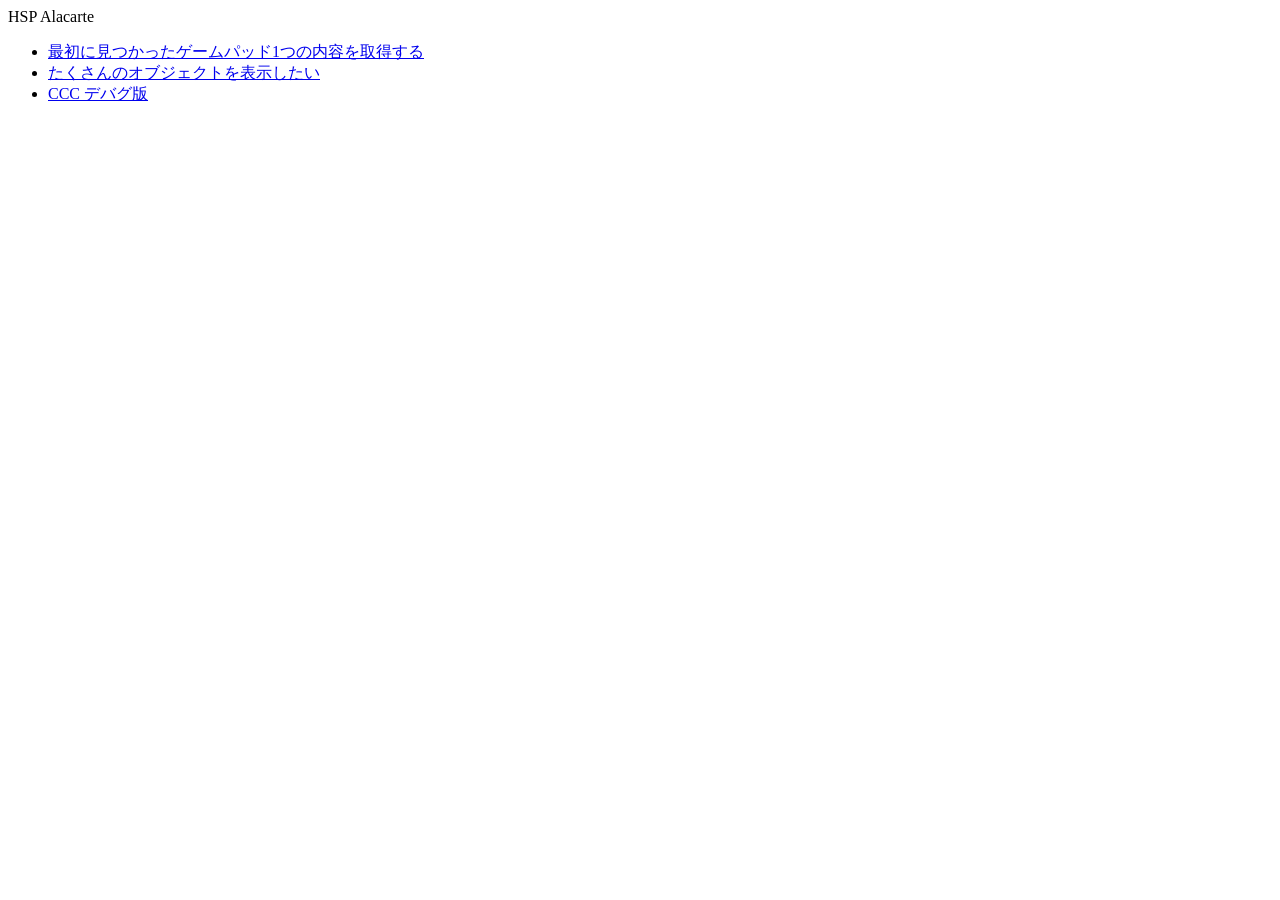
<file: docs/index.html>
<!DOCTYPE html>
<html lang="ja">
  <head>
    <meta charset="UTF-8" />
    <title>HSP Alacarte</title>

  </head>
  <body>
    <div>HSP Alacarte</div>
    <ul>
      <li><a href="./padgl/onepad.html">最初に見つかったゲームパッド1つの内容を取得する</a></li>
      <li><a href="./manygl/manygl_.html">たくさんのオブジェクトを表示したい</a></li>
      <li><a href="./ccc/ccc30_.html">CCC デバグ版</a></li>

    </ul>
  </body>
</html>
</file>
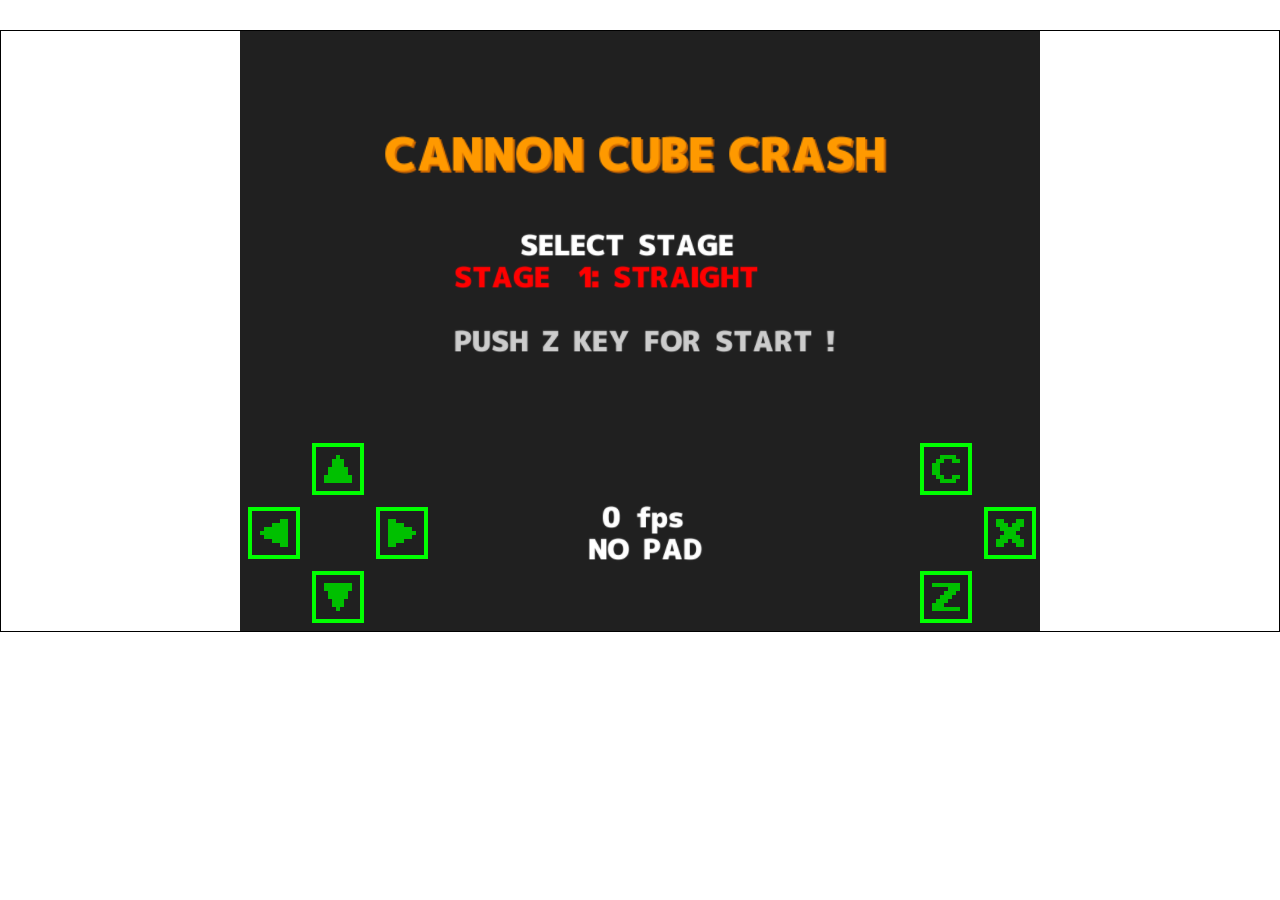
<file: docs/ccc/index.html>
<!doctype html>
<html lang="ja">
  <head>
    <meta charset="utf-8">
    <meta http-equiv="Content-Type" content="text/html">
    <title>ccc30_ - HSP3Dish</title>
    <style>
      body {
        font-family: arial;
        margin: 0;
        padding: 0;
      }

      .emscripten { padding-right: 0; margin-left: auto; margin-right: auto; display: block; }
      div.emscripten { text-align: center; }      
      div.emscripten_border { border: 1px solid black; }
      /* the canvas *must not* have any border or padding, or mouse coords will be wrong */
      canvas.emscripten { border: 0px none; }

      #emscripten_logo {
        display: inline-block;
        margin: 0;
      }

      .spinner {
        height: 30px;
        width: 30px;
        margin: 0;
        margin-top: 20px;
        margin-left: 20px;
        display: inline-block;
        vertical-align: top;

        -webkit-animation: rotation .8s linear infinite;
        -moz-animation: rotation .8s linear infinite;
        -o-animation: rotation .8s linear infinite;
        animation: rotation 0.8s linear infinite;

        border-left: 5px solid rgb(0, 0, 0);
        border-right: 5px solid rgb(0, 0, 0);
        border-bottom: 5px solid rgb(0, 0, 0);
        border-top: 5px solid rgb(0, 0, 0);
        
        border-radius: 100%;
        background-color: rgb(189, 215, 46);
      }

      @-webkit-keyframes rotation {
        from {-webkit-transform: rotate(0deg);}
        to {-webkit-transform: rotate(360deg);}
      }
      @-moz-keyframes rotation {
        from {-moz-transform: rotate(0deg);}
        to {-moz-transform: rotate(360deg);}
      }
      @-o-keyframes rotation {
        from {-o-transform: rotate(0deg);}
        to {-o-transform: rotate(360deg);}
      }
      @keyframes rotation {
        from {transform: rotate(0deg);}
        to {transform: rotate(360deg);}
      }

      #status {
        display: inline-block;
        vertical-align: top;
        margin-top: 30px;
        margin-left: 20px;
        font-weight: bold;
        color: rgb(120, 120, 120);
      }

      #progress {
        height: 20px;
        width: 30px;
      }

      #controls {
        display: inline-block;
        float: right;
        vertical-align: top;
        margin-top: 30px;
        margin-right: 20px;
      }

      #output {
        width: 100%;
        height: 64px;
        margin: 0 auto;
        margin-top: 10px;
        display: block;
        background-color: black;
        color: rgb(120, 120, 120);
        font-family: 'Lucida Console', Monaco, monospace;
        outline: none;
      }
    </style>
  </head>
  <body>
    <div class="spinner" id='spinner'></div>
    <div class="emscripten" id="status">Downloading...</div>

    <div class="emscripten">
      <progress value="0" max="100" id="progress" hidden></progress>
    </div>

    
    <div class="emscripten_border">
      <canvas class="emscripten" id="canvas" oncontextmenu="event.preventDefault()"></canvas>
    </div>
<!--
    <textarea id="output" rows="8"></textarea>
-->

    <script type='text/javascript'>
      var statusElement = document.getElementById('status');
      var progressElement = document.getElementById('progress');
      var spinnerElement = document.getElementById('spinner');
      var sensor_button = 0;

      var Module = {
        INITIAL_MEMORY: 209715200,
        preRun: [],
        postRun: [],
        print: (function() {
          var element = document.getElementById('output');
          if (element) element.value = ''; // clear browser cache
          return function(text) {
            text = Array.prototype.slice.call(arguments).join(' ');
            // These replacements are necessary if you render to raw HTML
            //text = text.replace(/&/g, "&amp;");
            //text = text.replace(/</g, "&lt;");
            //text = text.replace(/>/g, "&gt;");
            //text = text.replace('\n', '<br>', 'g');
            console.log(text);
            if (element) {
              element.value += text + "\n";
              element.scrollTop = element.scrollHeight; // focus on bottom
            }
          };
        })(),
        printErr: function(text) {
          text = Array.prototype.slice.call(arguments).join(' ');
          if (0) { // XXX disabled for safety typeof dump == 'function') {
            dump(text + '\n'); // fast, straight to the real console
          } else {
            console.error(text);
          }
        },
        canvas: document.getElementById('canvas'),
        setStatus: function(text) {
          if (!Module.setStatus.last) Module.setStatus.last = { time: Date.now(), text: '' };
          if (text === Module.setStatus.text) return;
          var m = text.match(/([^(]+)\((\d+(\.\d+)?)\/(\d+)\)/);
          var now = Date.now();
          if (m && now - Date.now() < 30) return; // if this is a progress update, skip it if too soon
          if (m) {
            text = m[1];
            progressElement.value = parseInt(m[2])*100;
            progressElement.max = parseInt(m[4])*100;
            progressElement.hidden = false;
            spinnerElement.hidden = false;
          } else {
            progressElement.value = null;
            progressElement.max = null;
            progressElement.hidden = true;
            if (!text) spinnerElement.style.display = 'none';
          }
          statusElement.innerHTML = text;
        },
        totalDependencies: 0,
        monitorRunDependencies: function(left) {
          this.totalDependencies = Math.max(this.totalDependencies, left);
          Module.setStatus(left ? 'Preparing... (' + (this.totalDependencies-left) + '/' + this.totalDependencies + ')' : 'All downloads complete.');
        },
        arguments: ["ccc30_.ax"]
      };
      Module.setStatus('Downloading...');

/* block.js */

var Module;
if (typeof Module === 'undefined') Module = eval('(function() { try { return Module || {} } catch(e) { return {} } })()');
if (!Module.expectedDataFileDownloads) {
  Module.expectedDataFileDownloads = 0;
  Module.finishedDataFileDownloads = 0;
}
Module.expectedDataFileDownloads++;
(function() {

    var PACKAGE_PATH;
    if (typeof window === 'object') {
      PACKAGE_PATH = window['encodeURIComponent'](window.location.pathname.toString().substring(0, window.location.pathname.toString().lastIndexOf('/')) + '/');
    } else {
      // worker
      PACKAGE_PATH = encodeURIComponent(location.pathname.toString().substring(0, location.pathname.toString().lastIndexOf('/')) + '/');
    }
    var PACKAGE_NAME = 'ccc30_.data';
    var REMOTE_PACKAGE_NAME = (Module['filePackagePrefixURL'] || '') + 'ccc30_.data';
    var REMOTE_PACKAGE_SIZE = 225513;
    var PACKAGE_UUID = '51f84d03-0c74-4552-ac13-924e79e76977';
  
    function fetchRemotePackage(packageName, packageSize, callback, errback) {
      var xhr = new XMLHttpRequest();
      // NOTE: gzip file
      let _filetype = 'compress';
      _filetype = '';
      let _pathname = packageName;
      if (_filetype === 'compress') {
        _pathname += '.data';
      }
      xhr.open('GET', _pathname, true);
      xhr.responseType = 'arraybuffer';
      xhr.onprogress = function(event) {
        var url = packageName;
        var size = packageSize;
        if (event.total) size = event.total;
        if (event.loaded) {
          if (!xhr.addedTotal) {
            xhr.addedTotal = true;
            if (!Module.dataFileDownloads) Module.dataFileDownloads = {};
            Module.dataFileDownloads[url] = {
              loaded: event.loaded,
              total: size
            };
          } else {
            Module.dataFileDownloads[url].loaded = event.loaded;
          }
          var total = 0;
          var loaded = 0;
          var num = 0;
          for (var download in Module.dataFileDownloads) {
          var data = Module.dataFileDownloads[download];
            total += data.total;
            loaded += data.loaded;
            num++;
          }
          total = Math.ceil(total * Module.expectedDataFileDownloads/num);
          if (Module['setStatus']) Module['setStatus']('Downloading data... (' + loaded + '/' + total + ')');
        } else if (!Module.dataFileDownloads) {
          if (Module['setStatus']) Module['setStatus']('Downloading data...');
        }
      };
      xhr.onload = async function(event) {
        var packageData = xhr.response;
        if (_filetype === 'compress') {
          const ds = new DecompressionStream('gzip');
          const ab = packageData;
          const stream = new Blob([ab]).stream().pipeThrough(ds);
          const conv = await new Response(stream).arrayBuffer();
          console.log('uncompressed', conv.byteLength, xhr.responseURL);
          packageData = conv;
        }

        callback(packageData);
      };
      xhr.onerror = function(ev) {
        console.log('xhr error fire', ev);
      };
      xhr.send(null);
    };

    function handleError(error) {
      console.error('package error:', error);
    };
  
      var fetched = null, fetchedCallback = null;
      fetchRemotePackage(REMOTE_PACKAGE_NAME, REMOTE_PACKAGE_SIZE, function(data) {
        if (fetchedCallback) {
          fetchedCallback(data);
          fetchedCallback = null;
        } else {
          fetched = data;
        }
      }, handleError);
    
  function runWithFS() {

function assert(check, msg) {
  if (!check) throw msg + new Error().stack;
}

Module['FS_createPath']('/', 'res', true, true);
Module['FS_createPath']('/res', 'shaders', true, true);


    function DataRequest(start, end, crunched, audio) {
      this.start = start;
      this.end = end;
      this.crunched = crunched;
      this.audio = audio;
    }
    DataRequest.prototype = {
      requests: {},
      open: function(mode, name) {
        this.name = name;
        this.requests[name] = this;
        Module['addRunDependency']('fp ' + this.name);
      },
      send: function() {},
      onload: function() {
        var byteArray = this.byteArray.subarray(this.start, this.end);

          this.finish(byteArray);

      },
      finish: function(byteArray) {
        var that = this;
        Module['FS_createPreloadedFile'](this.name, null, byteArray, true, true, function() {
          Module['removeRunDependency']('fp ' + that.name);
        }, function() {
          if (that.audio) {
            Module['removeRunDependency']('fp ' + that.name); // workaround for chromium bug 124926 (still no audio with this, but at least we don't hang)
          } else {
            Module.printErr('Preloading file ' + that.name + ' failed');
          }
        }, false, true); // canOwn this data in the filesystem, it is a slide into the heap that will never change
        this.requests[this.name] = null;
      },
    };

      new DataRequest(0, 18819, 0, 0).open('GET', 'ccc30_.ax');
      new DataRequest(18819, 19338, 0, 0).open('GET', 'res/axis.gpb');
      new DataRequest(19338, 20125, 0, 0).open('GET', 'res/axis.material');
      new DataRequest(20125, 153540, 0, 0).open('GET', 'res/font.gpb');
      new DataRequest(153540, 156684, 0, 0).open('GET', 'res/grid.gpb');
      new DataRequest(156684, 157235, 0, 0).open('GET', 'res/grid.material');
      new DataRequest(157235, 157344, 0, 0).open('GET', 'res/s001.txt');
      new DataRequest(157344, 157492, 0, 0).open('GET', 'res/s002.txt');
      new DataRequest(157492, 157650, 0, 0).open('GET', 'res/s003.txt');
      new DataRequest(157650, 157759, 0, 0).open('GET', 'res/s004.txt');
      new DataRequest(157759, 157949, 0, 0).open('GET', 'res/s005.txt');
      new DataRequest(157949, 158053, 0, 0).open('GET', 'res/s006.txt');
      new DataRequest(158053, 158174, 0, 0).open('GET', 'res/s007.txt');
      new DataRequest(158174, 158650, 0, 0).open('GET', 'res/s008.txt');
      new DataRequest(158650, 158766, 0, 0).open('GET', 'res/s009.txt');
      new DataRequest(158766, 158971, 0, 0).open('GET', 'res/s010.txt');
      new DataRequest(158971, 159155, 0, 0).open('GET', 'res/s011.txt');
      new DataRequest(159155, 161109, 0, 0).open('GET', 'res/s012.txt');
      new DataRequest(161109, 161225, 0, 0).open('GET', 'res/s013.txt');
      new DataRequest(161225, 161438, 0, 0).open('GET', 'res/s014.txt');
      new DataRequest(161438, 161922, 0, 0).open('GET', 'res/s015.txt');
      new DataRequest(161922, 162050, 0, 0).open('GET', 'res/s016.txt');
      new DataRequest(162050, 162901, 0, 0).open('GET', 'res/s017.txt');
      new DataRequest(162901, 163134, 0, 0).open('GET', 'res/s018.txt');
      new DataRequest(163134, 163340, 0, 0).open('GET', 'res/s019.txt');
      new DataRequest(163340, 163751, 0, 0).open('GET', 'res/s020.txt');
      new DataRequest(163751, 163920, 0, 0).open('GET', 'res/s021.txt');
      new DataRequest(163920, 164143, 0, 0).open('GET', 'res/s022.txt');
      new DataRequest(164143, 164342, 0, 0).open('GET', 'res/s023.txt');
      new DataRequest(164342, 164626, 0, 0).open('GET', 'res/s024.txt');
      new DataRequest(164626, 164887, 0, 0).open('GET', 'res/s025.txt');
      new DataRequest(164887, 165121, 0, 0).open('GET', 'res/s026.txt');
      new DataRequest(165121, 165320, 0, 0).open('GET', 'res/s027.txt');
      new DataRequest(165320, 165501, 0, 0).open('GET', 'res/s028.txt');
      new DataRequest(165501, 166810, 0, 0).open('GET', 'res/s029.txt');
      new DataRequest(166810, 167192, 0, 0).open('GET', 'res/s030.txt');
      new DataRequest(167192, 167933, 0, 0).open('GET', 'res/s031.txt');
      new DataRequest(167933, 168395, 0, 0).open('GET', 'res/s032.txt');
      new DataRequest(168395, 169001, 0, 0).open('GET', 'res/s033.txt');
      new DataRequest(169001, 169365, 0, 0).open('GET', 'res/s034.txt');
      new DataRequest(169365, 169903, 0, 0).open('GET', 'res/s035.txt');
      new DataRequest(169903, 170799, 0, 0).open('GET', 'res/s036.txt');
      new DataRequest(170799, 171304, 0, 0).open('GET', 'res/s037.txt');
      new DataRequest(171304, 172064, 0, 0).open('GET', 'res/s038.txt');
      new DataRequest(172064, 172824, 0, 0).open('GET', 'res/s039.txt');
      new DataRequest(172824, 173253, 0, 0).open('GET', 'res/s040.txt');
      new DataRequest(173253, 173424, 0, 0).open('GET', 'res/s041.txt');
      new DataRequest(173424, 173869, 0, 0).open('GET', 'res/s042.txt');
      new DataRequest(173869, 174348, 0, 0).open('GET', 'res/s043.txt');
      new DataRequest(174348, 174658, 0, 0).open('GET', 'res/s044.txt');
      new DataRequest(174658, 176611, 0, 0).open('GET', 'res/s045.txt');
      new DataRequest(176611, 179448, 0, 0).open('GET', 'res/s046.txt');
      new DataRequest(179448, 180930, 0, 0).open('GET', 'res/s047.txt');
      new DataRequest(180930, 181145, 0, 0).open('GET', 'res/s048.txt');
      new DataRequest(181145, 181313, 0, 0).open('GET', 'res/s049.txt');
      new DataRequest(181313, 181860, 0, 0).open('GET', 'res/s050.txt');
      new DataRequest(181860, 184501, 0, 0).open('GET', 'res/vpad.png');
      new DataRequest(184501, 185604, 0, 0).open('GET', 'res/wirebox.gpb');
      new DataRequest(185604, 186160, 0, 0).open('GET', 'res/wirebox.material');
      new DataRequest(186160, 189176, 0, 0).open('GET', 'res/shaders/colored.frag');
      new DataRequest(189176, 192336, 0, 0).open('GET', 'res/shaders/colored.vert');
      new DataRequest(192336, 193201, 0, 0).open('GET', 'res/shaders/font.frag');
      new DataRequest(193201, 193710, 0, 0).open('GET', 'res/shaders/font.vert');
      new DataRequest(193710, 197001, 0, 0).open('GET', 'res/shaders/lighting.frag');
      new DataRequest(197001, 199297, 0, 0).open('GET', 'res/shaders/lighting.vert');
      new DataRequest(199297, 200507, 0, 0).open('GET', 'res/shaders/simpletex.frag');
      new DataRequest(200507, 201540, 0, 0).open('GET', 'res/shaders/simpletex.vert');
      new DataRequest(201540, 201782, 0, 0).open('GET', 'res/shaders/skinning-none.vert');
      new DataRequest(201782, 204153, 0, 0).open('GET', 'res/shaders/skinning.vert');
      new DataRequest(204153, 205415, 0, 0).open('GET', 'res/shaders/skybox.frag');
      new DataRequest(205415, 206641, 0, 0).open('GET', 'res/shaders/skybox.vert');
      new DataRequest(206641, 207086, 0, 0).open('GET', 'res/shaders/sprite.frag');
      new DataRequest(207086, 207594, 0, 0).open('GET', 'res/shaders/sprite.vert');
      new DataRequest(207594, 207832, 0, 0).open('GET', 'res/shaders/spritecol.frag');
      new DataRequest(207832, 208079, 0, 0).open('GET', 'res/shaders/spritecol.vert');
      new DataRequest(208079, 211937, 0, 0).open('GET', 'res/shaders/terrain.frag');
      new DataRequest(211937, 214533, 0, 0).open('GET', 'res/shaders/terrain.vert');
      new DataRequest(214533, 217947, 0, 0).open('GET', 'res/shaders/textured.frag');
      new DataRequest(217947, 222113, 0, 0).open('GET', 'res/shaders/textured.vert');
      new DataRequest(222113, 225513, 0, 0).open('GET', 'res/shaders/textured_gray.frag');


    function processPackageData(arrayBuffer) {
      Module.finishedDataFileDownloads++;
      assert(arrayBuffer, 'Loading data file failed.');
      var byteArray = new Uint8Array(arrayBuffer);
      var curr;
      
      // copy the entire loaded file into a spot in the heap. Files will refer to slices in that. They cannot be freed though.
      var ptr = Module['_malloc'](byteArray.length);
      Module['HEAPU8'].set(byteArray, ptr);
      DataRequest.prototype.byteArray = Module['HEAPU8'].subarray(ptr, ptr+byteArray.length);

          DataRequest.prototype.requests["ccc30_.ax"].onload();
          DataRequest.prototype.requests["res/axis.gpb"].onload();
          DataRequest.prototype.requests["res/axis.material"].onload();
          DataRequest.prototype.requests["res/font.gpb"].onload();
          DataRequest.prototype.requests["res/grid.gpb"].onload();
          DataRequest.prototype.requests["res/grid.material"].onload();
          DataRequest.prototype.requests["res/s001.txt"].onload();
          DataRequest.prototype.requests["res/s002.txt"].onload();
          DataRequest.prototype.requests["res/s003.txt"].onload();
          DataRequest.prototype.requests["res/s004.txt"].onload();
          DataRequest.prototype.requests["res/s005.txt"].onload();
          DataRequest.prototype.requests["res/s006.txt"].onload();
          DataRequest.prototype.requests["res/s007.txt"].onload();
          DataRequest.prototype.requests["res/s008.txt"].onload();
          DataRequest.prototype.requests["res/s009.txt"].onload();
          DataRequest.prototype.requests["res/s010.txt"].onload();
          DataRequest.prototype.requests["res/s011.txt"].onload();
          DataRequest.prototype.requests["res/s012.txt"].onload();
          DataRequest.prototype.requests["res/s013.txt"].onload();
          DataRequest.prototype.requests["res/s014.txt"].onload();
          DataRequest.prototype.requests["res/s015.txt"].onload();
          DataRequest.prototype.requests["res/s016.txt"].onload();
          DataRequest.prototype.requests["res/s017.txt"].onload();
          DataRequest.prototype.requests["res/s018.txt"].onload();
          DataRequest.prototype.requests["res/s019.txt"].onload();
          DataRequest.prototype.requests["res/s020.txt"].onload();
          DataRequest.prototype.requests["res/s021.txt"].onload();
          DataRequest.prototype.requests["res/s022.txt"].onload();
          DataRequest.prototype.requests["res/s023.txt"].onload();
          DataRequest.prototype.requests["res/s024.txt"].onload();
          DataRequest.prototype.requests["res/s025.txt"].onload();
          DataRequest.prototype.requests["res/s026.txt"].onload();
          DataRequest.prototype.requests["res/s027.txt"].onload();
          DataRequest.prototype.requests["res/s028.txt"].onload();
          DataRequest.prototype.requests["res/s029.txt"].onload();
          DataRequest.prototype.requests["res/s030.txt"].onload();
          DataRequest.prototype.requests["res/s031.txt"].onload();
          DataRequest.prototype.requests["res/s032.txt"].onload();
          DataRequest.prototype.requests["res/s033.txt"].onload();
          DataRequest.prototype.requests["res/s034.txt"].onload();
          DataRequest.prototype.requests["res/s035.txt"].onload();
          DataRequest.prototype.requests["res/s036.txt"].onload();
          DataRequest.prototype.requests["res/s037.txt"].onload();
          DataRequest.prototype.requests["res/s038.txt"].onload();
          DataRequest.prototype.requests["res/s039.txt"].onload();
          DataRequest.prototype.requests["res/s040.txt"].onload();
          DataRequest.prototype.requests["res/s041.txt"].onload();
          DataRequest.prototype.requests["res/s042.txt"].onload();
          DataRequest.prototype.requests["res/s043.txt"].onload();
          DataRequest.prototype.requests["res/s044.txt"].onload();
          DataRequest.prototype.requests["res/s045.txt"].onload();
          DataRequest.prototype.requests["res/s046.txt"].onload();
          DataRequest.prototype.requests["res/s047.txt"].onload();
          DataRequest.prototype.requests["res/s048.txt"].onload();
          DataRequest.prototype.requests["res/s049.txt"].onload();
          DataRequest.prototype.requests["res/s050.txt"].onload();
          DataRequest.prototype.requests["res/vpad.png"].onload();
          DataRequest.prototype.requests["res/wirebox.gpb"].onload();
          DataRequest.prototype.requests["res/wirebox.material"].onload();
          DataRequest.prototype.requests["res/shaders/colored.frag"].onload();
          DataRequest.prototype.requests["res/shaders/colored.vert"].onload();
          DataRequest.prototype.requests["res/shaders/font.frag"].onload();
          DataRequest.prototype.requests["res/shaders/font.vert"].onload();
          DataRequest.prototype.requests["res/shaders/lighting.frag"].onload();
          DataRequest.prototype.requests["res/shaders/lighting.vert"].onload();
          DataRequest.prototype.requests["res/shaders/simpletex.frag"].onload();
          DataRequest.prototype.requests["res/shaders/simpletex.vert"].onload();
          DataRequest.prototype.requests["res/shaders/skinning-none.vert"].onload();
          DataRequest.prototype.requests["res/shaders/skinning.vert"].onload();
          DataRequest.prototype.requests["res/shaders/skybox.frag"].onload();
          DataRequest.prototype.requests["res/shaders/skybox.vert"].onload();
          DataRequest.prototype.requests["res/shaders/sprite.frag"].onload();
          DataRequest.prototype.requests["res/shaders/sprite.vert"].onload();
          DataRequest.prototype.requests["res/shaders/spritecol.frag"].onload();
          DataRequest.prototype.requests["res/shaders/spritecol.vert"].onload();
          DataRequest.prototype.requests["res/shaders/terrain.frag"].onload();
          DataRequest.prototype.requests["res/shaders/terrain.vert"].onload();
          DataRequest.prototype.requests["res/shaders/textured.frag"].onload();
          DataRequest.prototype.requests["res/shaders/textured.vert"].onload();
          DataRequest.prototype.requests["res/shaders/textured_gray.frag"].onload();

          Module['removeRunDependency']('datafile_ccc30_.data');

    };
    Module['addRunDependency']('datafile_ccc30_.data');
  
    if (!Module.preloadResults) Module.preloadResults = {};
  
      Module.preloadResults[PACKAGE_NAME] = {fromCache: false};
      if (fetched) {
        processPackageData(fetched);
        fetched = null;
      } else {
        fetchedCallback = processPackageData;
      }
    
        ENV.HSP_WX = "800";//スクリプトの動作解像度
        ENV.HSP_WY = "600";
        ENV.HSP_SX = "800";//表示解像度
        ENV.HSP_SY = "600";
        ENV.HSP_AUTOSCALE = "0";//スケーリングモード
        ENV.HSP_FPS = "0";//フレームレート
// NOTE: 
        ENV.HSP_LIMIT_STEP = "30000";//ブラウザに処理を返すまでの実行ステップ数
        ENV.HSP_SENSOR = String( sensor_button );//センサーを使用する

  }
  if (Module['calledRun']) {
    runWithFS();
  } else {
    if (!Module['preRun']) Module['preRun'] = [];
    Module["preRun"].push(runWithFS); // FS is not initialized yet, wait for it
  }

})();


				var fixAudioContext = function (e) {
console.log('sdl', Module["SDL"], Module["SDL2"]);
					var context = Module["SDL2"]?.audioContext;
					if (context) {
						// Create empty buffer
						var buffer = context.createBuffer(1, 1, 22050);
						var source = context.createBufferSource();
						source.buffer = buffer;
						// Connect to output (speakers)
						source.connect(context.destination);
						// Play sound
						if (source.start) {
							source.start(0);
						} else if (source.play) {
							source.play(0);
						} else if (source.noteOn) {
							source.noteOn(0);
						}
						//const soundEffect = new Audio();
						//soundEffect.play();
					      console.log('audio unlock:');
					}

					var target = document;
					//var target = document.getElementById('canvas');

					// Remove events
					target.removeEventListener('touchstart', fixAudioContext);
					target.removeEventListener('touchend', fixAudioContext);
					target.removeEventListener('mousedown', fixAudioContext);
				};
				var addpermission = function (e) {
				    if ( typeof( DeviceMotionEvent ) !== "undefined" && typeof( DeviceMotionEvent.requestPermission ) === "function" ) {
				        // (optional) Do something before API request prompt.
				        DeviceMotionEvent.requestPermission()
			            .then( response => {
			          	  // (optional) Do something after API prompt dismissed.
				            if ( response == "granted" ) {
				                    // do something for 'e' here.
				            }
				        })
			            .catch( console.error )
				    }
				    //target.removeEventListener("click", addpermission);
				}

				//var target = document.getElementById('canvas');
				var target = document;
				// iOS 6-8
				target.addEventListener('touchstart', fixAudioContext);
				// iOS 9
				target.addEventListener('touchend', fixAudioContext);
				target.addEventListener('mousedown', fixAudioContext);

const btn_flg = document.getElementById('btn_flg');
if (btn_flg) {
				if ( sensor_button == 0 ) {
					btn_flg.style.display = 'none';
				} else {
				    const btn_flg = document.getElementById('btn_flg'); //for iOS
					if(window.DeviceMotionEvent){
					 if(DeviceMotionEvent.requestPermission){
					  btn_flg.addEventListener( "click", addpermission );
					 }else{
					  btn_flg.style.display = 'none';
					 }
					}
				}
}
console.log('script end line');
    </script>
    <script async src="hsp3dishw-gp.js"></script>
  </body>
</html>
</file>
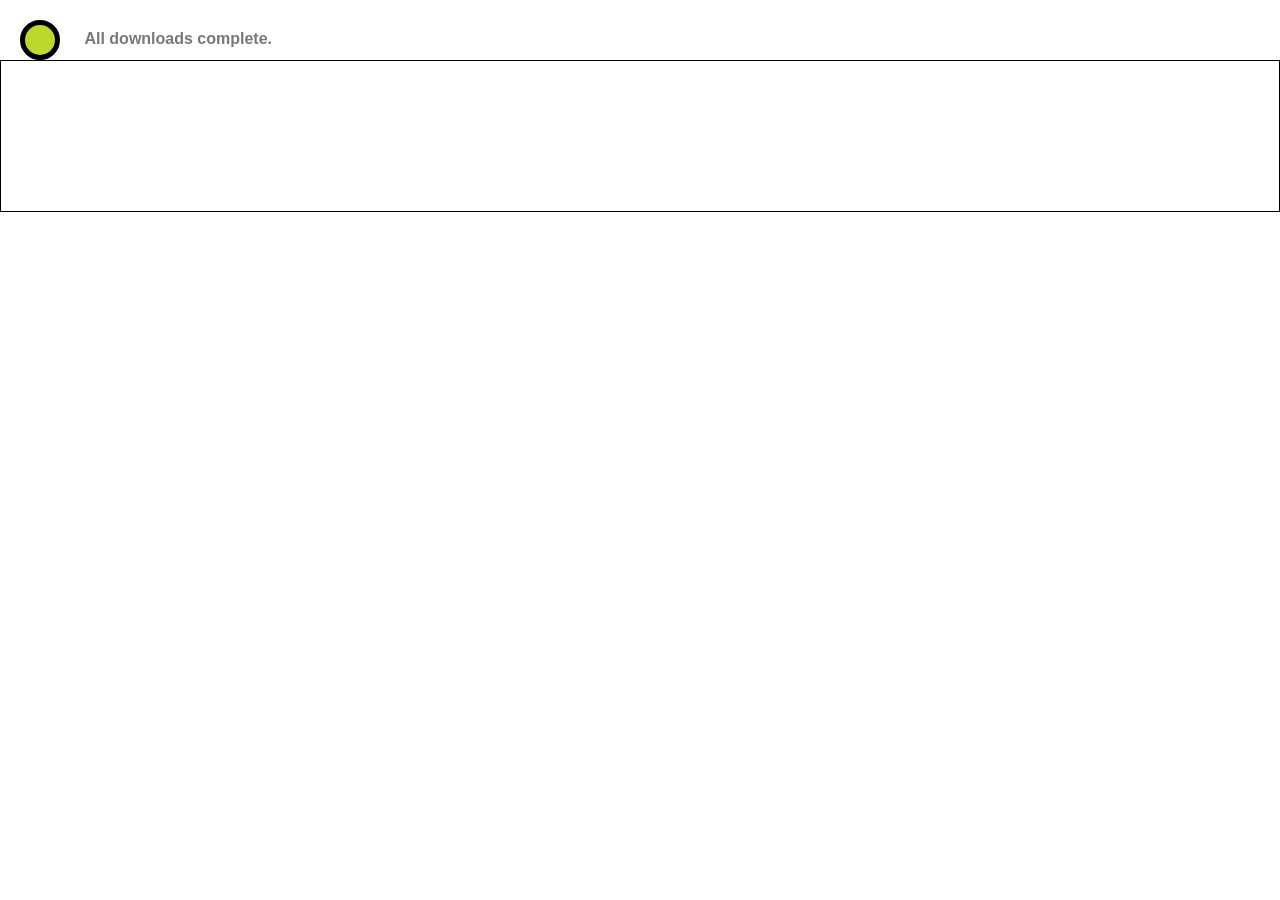
<file: docs/ccc/ccc30_.html>
<!doctype html>
<html lang="ja">
  <head>
    <meta charset="utf-8">
    <meta http-equiv="Content-Type" content="text/html">
    <title>ccc30_ - HSP3Dish</title>
    <style>
      body {
        font-family: arial;
        margin: 0;
        padding: 0;
      }

      .emscripten { padding-right: 0; margin-left: auto; margin-right: auto; display: block; }
      div.emscripten { text-align: center; }      
      div.emscripten_border { border: 1px solid black; }
      /* the canvas *must not* have any border or padding, or mouse coords will be wrong */
      canvas.emscripten { border: 0px none; }

      #emscripten_logo {
        display: inline-block;
        margin: 0;
      }

      .spinner {
        height: 30px;
        width: 30px;
        margin: 0;
        margin-top: 20px;
        margin-left: 20px;
        display: inline-block;
        vertical-align: top;

        -webkit-animation: rotation .8s linear infinite;
        -moz-animation: rotation .8s linear infinite;
        -o-animation: rotation .8s linear infinite;
        animation: rotation 0.8s linear infinite;

        border-left: 5px solid rgb(0, 0, 0);
        border-right: 5px solid rgb(0, 0, 0);
        border-bottom: 5px solid rgb(0, 0, 0);
        border-top: 5px solid rgb(0, 0, 0);
        
        border-radius: 100%;
        background-color: rgb(189, 215, 46);
      }

      @-webkit-keyframes rotation {
        from {-webkit-transform: rotate(0deg);}
        to {-webkit-transform: rotate(360deg);}
      }
      @-moz-keyframes rotation {
        from {-moz-transform: rotate(0deg);}
        to {-moz-transform: rotate(360deg);}
      }
      @-o-keyframes rotation {
        from {-o-transform: rotate(0deg);}
        to {-o-transform: rotate(360deg);}
      }
      @keyframes rotation {
        from {transform: rotate(0deg);}
        to {transform: rotate(360deg);}
      }

      #status {
        display: inline-block;
        vertical-align: top;
        margin-top: 30px;
        margin-left: 20px;
        font-weight: bold;
        color: rgb(120, 120, 120);
      }

      #progress {
        height: 20px;
        width: 30px;
      }

      #controls {
        display: inline-block;
        float: right;
        vertical-align: top;
        margin-top: 30px;
        margin-right: 20px;
      }

      #output {
        width: 100%;
        height: 64px;
        margin: 0 auto;
        margin-top: 10px;
        display: block;
        background-color: black;
        color: rgb(120, 120, 120);
        font-family: 'Lucida Console', Monaco, monospace;
        outline: none;
      }
    </style>
  </head>
  <body>
    <div class="spinner" id='spinner'></div>
    <div class="emscripten" id="status">Downloading...</div>

    <div class="emscripten">
      <progress value="0" max="100" id="progress" hidden></progress>
    </div>

    
    <div class="emscripten_border">
      <canvas class="emscripten" id="canvas" oncontextmenu="event.preventDefault()"></canvas>
    </div>
<!--
    <textarea id="output" rows="8"></textarea>
-->

    <script type='text/javascript'>
      var statusElement = document.getElementById('status');
      var progressElement = document.getElementById('progress');
      var spinnerElement = document.getElementById('spinner');
      var sensor_button = 0;

      var Module = {
        INITIAL_MEMORY: 209715200,
        preRun: [],
        postRun: [],
        print: (function() {
          var element = document.getElementById('output');
          if (element) element.value = ''; // clear browser cache
          return function(text) {
            text = Array.prototype.slice.call(arguments).join(' ');
            // These replacements are necessary if you render to raw HTML
            //text = text.replace(/&/g, "&amp;");
            //text = text.replace(/</g, "&lt;");
            //text = text.replace(/>/g, "&gt;");
            //text = text.replace('\n', '<br>', 'g');
            console.log(text);
            if (element) {
              element.value += text + "\n";
              element.scrollTop = element.scrollHeight; // focus on bottom
            }
          };
        })(),
        printErr: function(text) {
          text = Array.prototype.slice.call(arguments).join(' ');
          if (0) { // XXX disabled for safety typeof dump == 'function') {
            dump(text + '\n'); // fast, straight to the real console
          } else {
            console.error(text);
          }
        },
        canvas: document.getElementById('canvas'),
        setStatus: function(text) {
          if (!Module.setStatus.last) Module.setStatus.last = { time: Date.now(), text: '' };
          if (text === Module.setStatus.text) return;
          var m = text.match(/([^(]+)\((\d+(\.\d+)?)\/(\d+)\)/);
          var now = Date.now();
          if (m && now - Date.now() < 30) return; // if this is a progress update, skip it if too soon
          if (m) {
            text = m[1];
            progressElement.value = parseInt(m[2])*100;
            progressElement.max = parseInt(m[4])*100;
            progressElement.hidden = false;
            spinnerElement.hidden = false;
          } else {
            progressElement.value = null;
            progressElement.max = null;
            progressElement.hidden = true;
            if (!text) spinnerElement.style.display = 'none';
          }
          statusElement.innerHTML = text;
        },
        totalDependencies: 0,
        monitorRunDependencies: function(left) {
          this.totalDependencies = Math.max(this.totalDependencies, left);
          Module.setStatus(left ? 'Preparing... (' + (this.totalDependencies-left) + '/' + this.totalDependencies + ')' : 'All downloads complete.');
        },
        arguments: ["ccc30_.ax"]
      };
      Module.setStatus('Downloading...');

/* block.js */

var Module;
if (typeof Module === 'undefined') Module = eval('(function() { try { return Module || {} } catch(e) { return {} } })()');
if (!Module.expectedDataFileDownloads) {
  Module.expectedDataFileDownloads = 0;
  Module.finishedDataFileDownloads = 0;
}
Module.expectedDataFileDownloads++;
(function() {

    var PACKAGE_PATH;
    if (typeof window === 'object') {
      PACKAGE_PATH = window['encodeURIComponent'](window.location.pathname.toString().substring(0, window.location.pathname.toString().lastIndexOf('/')) + '/');
    } else {
      // worker
      PACKAGE_PATH = encodeURIComponent(location.pathname.toString().substring(0, location.pathname.toString().lastIndexOf('/')) + '/');
    }
    var PACKAGE_NAME = 'ccc30_.data';
    var REMOTE_PACKAGE_NAME = (Module['filePackagePrefixURL'] || '') + 'ccc30_.data';
    var REMOTE_PACKAGE_SIZE = 363131;
    var PACKAGE_UUID = '51f84d03-0c74-4552-ac13-924e79e76977';
  
    function fetchRemotePackage(packageName, packageSize, callback, errback) {
      var xhr = new XMLHttpRequest();
      // NOTE: gzip file
      let _filetype = 'compress';
      _filetype = '';
      let _pathname = packageName;
      if (_filetype === 'compress') {
        _pathname += '.data';
      }
      xhr.open('GET', _pathname, true);
      xhr.responseType = 'arraybuffer';
      xhr.onprogress = function(event) {
        var url = packageName;
        var size = packageSize;
        if (event.total) size = event.total;
        if (event.loaded) {
          if (!xhr.addedTotal) {
            xhr.addedTotal = true;
            if (!Module.dataFileDownloads) Module.dataFileDownloads = {};
            Module.dataFileDownloads[url] = {
              loaded: event.loaded,
              total: size
            };
          } else {
            Module.dataFileDownloads[url].loaded = event.loaded;
          }
          var total = 0;
          var loaded = 0;
          var num = 0;
          for (var download in Module.dataFileDownloads) {
          var data = Module.dataFileDownloads[download];
            total += data.total;
            loaded += data.loaded;
            num++;
          }
          total = Math.ceil(total * Module.expectedDataFileDownloads/num);
          if (Module['setStatus']) Module['setStatus']('Downloading data... (' + loaded + '/' + total + ')');
        } else if (!Module.dataFileDownloads) {
          if (Module['setStatus']) Module['setStatus']('Downloading data...');
        }
      };
      xhr.onload = async function(event) {
        var packageData = xhr.response;
        if (_filetype === 'compress') {
          const ds = new DecompressionStream('gzip');
          const ab = packageData;
          const stream = new Blob([ab]).stream().pipeThrough(ds);
          const conv = await new Response(stream).arrayBuffer();
          console.log('uncompressed', conv.byteLength, xhr.responseURL);
          packageData = conv;
        }

        callback(packageData);
      };
      xhr.onerror = function(ev) {
        console.log('xhr error fire', ev);
      };
      xhr.send(null);
    };

    function handleError(error) {
      console.error('package error:', error);
    };
  
      var fetched = null, fetchedCallback = null;
      fetchRemotePackage(REMOTE_PACKAGE_NAME, REMOTE_PACKAGE_SIZE, function(data) {
        if (fetchedCallback) {
          fetchedCallback(data);
          fetchedCallback = null;
        } else {
          fetched = data;
        }
      }, handleError);
    
  function runWithFS() {

function assert(check, msg) {
  if (!check) throw msg + new Error().stack;
}

Module['FS_createPath']('/', 'res', true, true);
Module['FS_createPath']('/res', 'shaders', true, true);


    function DataRequest(start, end, crunched, audio) {
      this.start = start;
      this.end = end;
      this.crunched = crunched;
      this.audio = audio;
    }
    DataRequest.prototype = {
      requests: {},
      open: function(mode, name) {
        this.name = name;
        this.requests[name] = this;
        Module['addRunDependency']('fp ' + this.name);
      },
      send: function() {},
      onload: function() {
        var byteArray = this.byteArray.subarray(this.start, this.end);

          this.finish(byteArray);

      },
      finish: function(byteArray) {
        var that = this;
        Module['FS_createPreloadedFile'](this.name, null, byteArray, true, true, function() {
          Module['removeRunDependency']('fp ' + that.name);
        }, function() {
          if (that.audio) {
            Module['removeRunDependency']('fp ' + that.name); // workaround for chromium bug 124926 (still no audio with this, but at least we don't hang)
          } else {
            Module.printErr('Preloading file ' + that.name + ' failed');
          }
        }, false, true); // canOwn this data in the filesystem, it is a slide into the heap that will never change
        this.requests[this.name] = null;
      },
    };

      new DataRequest(0, 23340, 0, 0).open('GET', 'ccc30_.ax');
      new DataRequest(23340, 23859, 0, 0).open('GET', 'res/axis.gpb');
      new DataRequest(23859, 24646, 0, 0).open('GET', 'res/axis.material');
      new DataRequest(24646, 158061, 0, 0).open('GET', 'res/font.gpb');
      new DataRequest(158061, 161205, 0, 0).open('GET', 'res/grid.gpb');
      new DataRequest(161205, 161756, 0, 0).open('GET', 'res/grid.material');
      new DataRequest(161756, 209520, 0, 0).open('GET', 'res/read_crash.png');
      new DataRequest(209520, 259484, 0, 0).open('GET', 'res/read_main.png');
      new DataRequest(259484, 295296, 0, 0).open('GET', 'res/read_select.png');
      new DataRequest(295296, 295405, 0, 0).open('GET', 'res/s001.txt');
      new DataRequest(295405, 295553, 0, 0).open('GET', 'res/s002.txt');
      new DataRequest(295553, 295711, 0, 0).open('GET', 'res/s003.txt');
      new DataRequest(295711, 295820, 0, 0).open('GET', 'res/s004.txt');
      new DataRequest(295820, 296010, 0, 0).open('GET', 'res/s005.txt');
      new DataRequest(296010, 296114, 0, 0).open('GET', 'res/s006.txt');
      new DataRequest(296114, 296235, 0, 0).open('GET', 'res/s007.txt');
      new DataRequest(296235, 296711, 0, 0).open('GET', 'res/s008.txt');
      new DataRequest(296711, 296827, 0, 0).open('GET', 'res/s009.txt');
      new DataRequest(296827, 297032, 0, 0).open('GET', 'res/s010.txt');
      new DataRequest(297032, 297216, 0, 0).open('GET', 'res/s011.txt');
      new DataRequest(297216, 299170, 0, 0).open('GET', 'res/s012.txt');
      new DataRequest(299170, 299286, 0, 0).open('GET', 'res/s013.txt');
      new DataRequest(299286, 299499, 0, 0).open('GET', 'res/s014.txt');
      new DataRequest(299499, 299983, 0, 0).open('GET', 'res/s015.txt');
      new DataRequest(299983, 300111, 0, 0).open('GET', 'res/s016.txt');
      new DataRequest(300111, 300962, 0, 0).open('GET', 'res/s017.txt');
      new DataRequest(300962, 301195, 0, 0).open('GET', 'res/s018.txt');
      new DataRequest(301195, 301401, 0, 0).open('GET', 'res/s019.txt');
      new DataRequest(301401, 301812, 0, 0).open('GET', 'res/s020.txt');
      new DataRequest(301812, 301981, 0, 0).open('GET', 'res/s021.txt');
      new DataRequest(301981, 302204, 0, 0).open('GET', 'res/s022.txt');
      new DataRequest(302204, 302403, 0, 0).open('GET', 'res/s023.txt');
      new DataRequest(302403, 302687, 0, 0).open('GET', 'res/s024.txt');
      new DataRequest(302687, 302948, 0, 0).open('GET', 'res/s025.txt');
      new DataRequest(302948, 303182, 0, 0).open('GET', 'res/s026.txt');
      new DataRequest(303182, 303381, 0, 0).open('GET', 'res/s027.txt');
      new DataRequest(303381, 303562, 0, 0).open('GET', 'res/s028.txt');
      new DataRequest(303562, 304871, 0, 0).open('GET', 'res/s029.txt');
      new DataRequest(304871, 305253, 0, 0).open('GET', 'res/s030.txt');
      new DataRequest(305253, 305994, 0, 0).open('GET', 'res/s031.txt');
      new DataRequest(305994, 306456, 0, 0).open('GET', 'res/s032.txt');
      new DataRequest(306456, 307062, 0, 0).open('GET', 'res/s033.txt');
      new DataRequest(307062, 307429, 0, 0).open('GET', 'res/s034.txt');
      new DataRequest(307429, 307989, 0, 0).open('GET', 'res/s035.txt');
      new DataRequest(307989, 308462, 0, 0).open('GET', 'res/s036.txt');
      new DataRequest(308462, 309103, 0, 0).open('GET', 'res/s037.txt');
      new DataRequest(309103, 309863, 0, 0).open('GET', 'res/s038.txt');
      new DataRequest(309863, 310296, 0, 0).open('GET', 'res/s039.txt');
      new DataRequest(310296, 310725, 0, 0).open('GET', 'res/s040.txt');
      new DataRequest(310725, 310896, 0, 0).open('GET', 'res/s041.txt');
      new DataRequest(310896, 311341, 0, 0).open('GET', 'res/s042.txt');
      new DataRequest(311341, 311820, 0, 0).open('GET', 'res/s043.txt');
      new DataRequest(311820, 312130, 0, 0).open('GET', 'res/s044.txt');
      new DataRequest(312130, 314083, 0, 0).open('GET', 'res/s045.txt');
      new DataRequest(314083, 316920, 0, 0).open('GET', 'res/s046.txt');
      new DataRequest(316920, 318339, 0, 0).open('GET', 'res/s047.txt');
      new DataRequest(318339, 318554, 0, 0).open('GET', 'res/s048.txt');
      new DataRequest(318554, 318722, 0, 0).open('GET', 'res/s049.txt');
      new DataRequest(318722, 319269, 0, 0).open('GET', 'res/s050.txt');
      new DataRequest(319269, 319478, 0, 0).open('GET', 'res/save.txt');
      new DataRequest(319478, 322119, 0, 0).open('GET', 'res/vpad.png');
      new DataRequest(322119, 323222, 0, 0).open('GET', 'res/wirebox.gpb');
      new DataRequest(323222, 323778, 0, 0).open('GET', 'res/wirebox.material');
      new DataRequest(323778, 326794, 0, 0).open('GET', 'res/shaders/colored.frag');
      new DataRequest(326794, 329954, 0, 0).open('GET', 'res/shaders/colored.vert');
      new DataRequest(329954, 330819, 0, 0).open('GET', 'res/shaders/font.frag');
      new DataRequest(330819, 331328, 0, 0).open('GET', 'res/shaders/font.vert');
      new DataRequest(331328, 334619, 0, 0).open('GET', 'res/shaders/lighting.frag');
      new DataRequest(334619, 336915, 0, 0).open('GET', 'res/shaders/lighting.vert');
      new DataRequest(336915, 338125, 0, 0).open('GET', 'res/shaders/simpletex.frag');
      new DataRequest(338125, 339158, 0, 0).open('GET', 'res/shaders/simpletex.vert');
      new DataRequest(339158, 339400, 0, 0).open('GET', 'res/shaders/skinning-none.vert');
      new DataRequest(339400, 341771, 0, 0).open('GET', 'res/shaders/skinning.vert');
      new DataRequest(341771, 343033, 0, 0).open('GET', 'res/shaders/skybox.frag');
      new DataRequest(343033, 344259, 0, 0).open('GET', 'res/shaders/skybox.vert');
      new DataRequest(344259, 344704, 0, 0).open('GET', 'res/shaders/sprite.frag');
      new DataRequest(344704, 345212, 0, 0).open('GET', 'res/shaders/sprite.vert');
      new DataRequest(345212, 345450, 0, 0).open('GET', 'res/shaders/spritecol.frag');
      new DataRequest(345450, 345697, 0, 0).open('GET', 'res/shaders/spritecol.vert');
      new DataRequest(345697, 349555, 0, 0).open('GET', 'res/shaders/terrain.frag');
      new DataRequest(349555, 352151, 0, 0).open('GET', 'res/shaders/terrain.vert');
      new DataRequest(352151, 355565, 0, 0).open('GET', 'res/shaders/textured.frag');
      new DataRequest(355565, 359731, 0, 0).open('GET', 'res/shaders/textured.vert');
      new DataRequest(359731, 363131, 0, 0).open('GET', 'res/shaders/textured_gray.frag');


    function processPackageData(arrayBuffer) {
      Module.finishedDataFileDownloads++;
      assert(arrayBuffer, 'Loading data file failed.');
      var byteArray = new Uint8Array(arrayBuffer);
      var curr;
      
      // copy the entire loaded file into a spot in the heap. Files will refer to slices in that. They cannot be freed though.
      var ptr = Module['_malloc'](byteArray.length);
      Module['HEAPU8'].set(byteArray, ptr);
      DataRequest.prototype.byteArray = Module['HEAPU8'].subarray(ptr, ptr+byteArray.length);

          DataRequest.prototype.requests["ccc30_.ax"].onload();
          DataRequest.prototype.requests["res/axis.gpb"].onload();
          DataRequest.prototype.requests["res/axis.material"].onload();
          DataRequest.prototype.requests["res/font.gpb"].onload();
          DataRequest.prototype.requests["res/grid.gpb"].onload();
          DataRequest.prototype.requests["res/grid.material"].onload();
          DataRequest.prototype.requests["res/read_crash.png"].onload();
          DataRequest.prototype.requests["res/read_main.png"].onload();
          DataRequest.prototype.requests["res/read_select.png"].onload();
          DataRequest.prototype.requests["res/s001.txt"].onload();
          DataRequest.prototype.requests["res/s002.txt"].onload();
          DataRequest.prototype.requests["res/s003.txt"].onload();
          DataRequest.prototype.requests["res/s004.txt"].onload();
          DataRequest.prototype.requests["res/s005.txt"].onload();
          DataRequest.prototype.requests["res/s006.txt"].onload();
          DataRequest.prototype.requests["res/s007.txt"].onload();
          DataRequest.prototype.requests["res/s008.txt"].onload();
          DataRequest.prototype.requests["res/s009.txt"].onload();
          DataRequest.prototype.requests["res/s010.txt"].onload();
          DataRequest.prototype.requests["res/s011.txt"].onload();
          DataRequest.prototype.requests["res/s012.txt"].onload();
          DataRequest.prototype.requests["res/s013.txt"].onload();
          DataRequest.prototype.requests["res/s014.txt"].onload();
          DataRequest.prototype.requests["res/s015.txt"].onload();
          DataRequest.prototype.requests["res/s016.txt"].onload();
          DataRequest.prototype.requests["res/s017.txt"].onload();
          DataRequest.prototype.requests["res/s018.txt"].onload();
          DataRequest.prototype.requests["res/s019.txt"].onload();
          DataRequest.prototype.requests["res/s020.txt"].onload();
          DataRequest.prototype.requests["res/s021.txt"].onload();
          DataRequest.prototype.requests["res/s022.txt"].onload();
          DataRequest.prototype.requests["res/s023.txt"].onload();
          DataRequest.prototype.requests["res/s024.txt"].onload();
          DataRequest.prototype.requests["res/s025.txt"].onload();
          DataRequest.prototype.requests["res/s026.txt"].onload();
          DataRequest.prototype.requests["res/s027.txt"].onload();
          DataRequest.prototype.requests["res/s028.txt"].onload();
          DataRequest.prototype.requests["res/s029.txt"].onload();
          DataRequest.prototype.requests["res/s030.txt"].onload();
          DataRequest.prototype.requests["res/s031.txt"].onload();
          DataRequest.prototype.requests["res/s032.txt"].onload();
          DataRequest.prototype.requests["res/s033.txt"].onload();
          DataRequest.prototype.requests["res/s034.txt"].onload();
          DataRequest.prototype.requests["res/s035.txt"].onload();
          DataRequest.prototype.requests["res/s036.txt"].onload();
          DataRequest.prototype.requests["res/s037.txt"].onload();
          DataRequest.prototype.requests["res/s038.txt"].onload();
          DataRequest.prototype.requests["res/s039.txt"].onload();
          DataRequest.prototype.requests["res/s040.txt"].onload();
          DataRequest.prototype.requests["res/s041.txt"].onload();
          DataRequest.prototype.requests["res/s042.txt"].onload();
          DataRequest.prototype.requests["res/s043.txt"].onload();
          DataRequest.prototype.requests["res/s044.txt"].onload();
          DataRequest.prototype.requests["res/s045.txt"].onload();
          DataRequest.prototype.requests["res/s046.txt"].onload();
          DataRequest.prototype.requests["res/s047.txt"].onload();
          DataRequest.prototype.requests["res/s048.txt"].onload();
          DataRequest.prototype.requests["res/s049.txt"].onload();
          DataRequest.prototype.requests["res/s050.txt"].onload();
          DataRequest.prototype.requests["res/save.txt"].onload();
          DataRequest.prototype.requests["res/vpad.png"].onload();
          DataRequest.prototype.requests["res/wirebox.gpb"].onload();
          DataRequest.prototype.requests["res/wirebox.material"].onload();
          DataRequest.prototype.requests["res/shaders/colored.frag"].onload();
          DataRequest.prototype.requests["res/shaders/colored.vert"].onload();
          DataRequest.prototype.requests["res/shaders/font.frag"].onload();
          DataRequest.prototype.requests["res/shaders/font.vert"].onload();
          DataRequest.prototype.requests["res/shaders/lighting.frag"].onload();
          DataRequest.prototype.requests["res/shaders/lighting.vert"].onload();
          DataRequest.prototype.requests["res/shaders/simpletex.frag"].onload();
          DataRequest.prototype.requests["res/shaders/simpletex.vert"].onload();
          DataRequest.prototype.requests["res/shaders/skinning-none.vert"].onload();
          DataRequest.prototype.requests["res/shaders/skinning.vert"].onload();
          DataRequest.prototype.requests["res/shaders/skybox.frag"].onload();
          DataRequest.prototype.requests["res/shaders/skybox.vert"].onload();
          DataRequest.prototype.requests["res/shaders/sprite.frag"].onload();
          DataRequest.prototype.requests["res/shaders/sprite.vert"].onload();
          DataRequest.prototype.requests["res/shaders/spritecol.frag"].onload();
          DataRequest.prototype.requests["res/shaders/spritecol.vert"].onload();
          DataRequest.prototype.requests["res/shaders/terrain.frag"].onload();
          DataRequest.prototype.requests["res/shaders/terrain.vert"].onload();
          DataRequest.prototype.requests["res/shaders/textured.frag"].onload();
          DataRequest.prototype.requests["res/shaders/textured.vert"].onload();
          DataRequest.prototype.requests["res/shaders/textured_gray.frag"].onload();

          Module['removeRunDependency']('datafile_ccc30_.data');

    };
    Module['addRunDependency']('datafile_ccc30_.data');
  
    if (!Module.preloadResults) Module.preloadResults = {};
  
      Module.preloadResults[PACKAGE_NAME] = {fromCache: false};
      if (fetched) {
        processPackageData(fetched);
        fetched = null;
      } else {
        fetchedCallback = processPackageData;
      }
    
        ENV.HSP_WX = "800";//スクリプトの動作解像度
        ENV.HSP_WY = "600";
        ENV.HSP_SX = "800";//表示解像度
        ENV.HSP_SY = "600";
        ENV.HSP_AUTOSCALE = "0";//スケーリングモード
        ENV.HSP_FPS = "0";//フレームレート
// NOTE: 
        ENV.HSP_LIMIT_STEP = "30000";//ブラウザに処理を返すまでの実行ステップ数
        ENV.HSP_SENSOR = String( sensor_button );//センサーを使用する

  }
  if (Module['calledRun']) {
    runWithFS();
  } else {
    if (!Module['preRun']) Module['preRun'] = [];
    Module["preRun"].push(runWithFS); // FS is not initialized yet, wait for it
  }

})();


				var fixAudioContext = function (e) {
console.log('sdl', Module["SDL"], Module["SDL2"]);
					var context = Module["SDL2"]?.audioContext;
					if (context) {
						// Create empty buffer
						var buffer = context.createBuffer(1, 1, 22050);
						var source = context.createBufferSource();
						source.buffer = buffer;
						// Connect to output (speakers)
						source.connect(context.destination);
						// Play sound
						if (source.start) {
							source.start(0);
						} else if (source.play) {
							source.play(0);
						} else if (source.noteOn) {
							source.noteOn(0);
						}
						//const soundEffect = new Audio();
						//soundEffect.play();
					      console.log('audio unlock:');
					}

					var target = document;
					//var target = document.getElementById('canvas');

					// Remove events
					target.removeEventListener('touchstart', fixAudioContext);
					target.removeEventListener('touchend', fixAudioContext);
					target.removeEventListener('mousedown', fixAudioContext);
				};
				var addpermission = function (e) {
				    if ( typeof( DeviceMotionEvent ) !== "undefined" && typeof( DeviceMotionEvent.requestPermission ) === "function" ) {
				        // (optional) Do something before API request prompt.
				        DeviceMotionEvent.requestPermission()
			            .then( response => {
			          	  // (optional) Do something after API prompt dismissed.
				            if ( response == "granted" ) {
				                    // do something for 'e' here.
				            }
				        })
			            .catch( console.error )
				    }
				    //target.removeEventListener("click", addpermission);
				}

				//var target = document.getElementById('canvas');
				var target = document;
				// iOS 6-8
				target.addEventListener('touchstart', fixAudioContext);
				// iOS 9
				target.addEventListener('touchend', fixAudioContext);
				target.addEventListener('mousedown', fixAudioContext);

const btn_flg = document.getElementById('btn_flg');
if (btn_flg) {
				if ( sensor_button == 0 ) {
					btn_flg.style.display = 'none';
				} else {
				    const btn_flg = document.getElementById('btn_flg'); //for iOS
					if(window.DeviceMotionEvent){
					 if(DeviceMotionEvent.requestPermission){
					  btn_flg.addEventListener( "click", addpermission );
					 }else{
					  btn_flg.style.display = 'none';
					 }
					}
				}
}
console.log('script end line');
    </script>
    <script async src="hsp3dishw-gp.js"></script>
  </body>
</html>
</file>
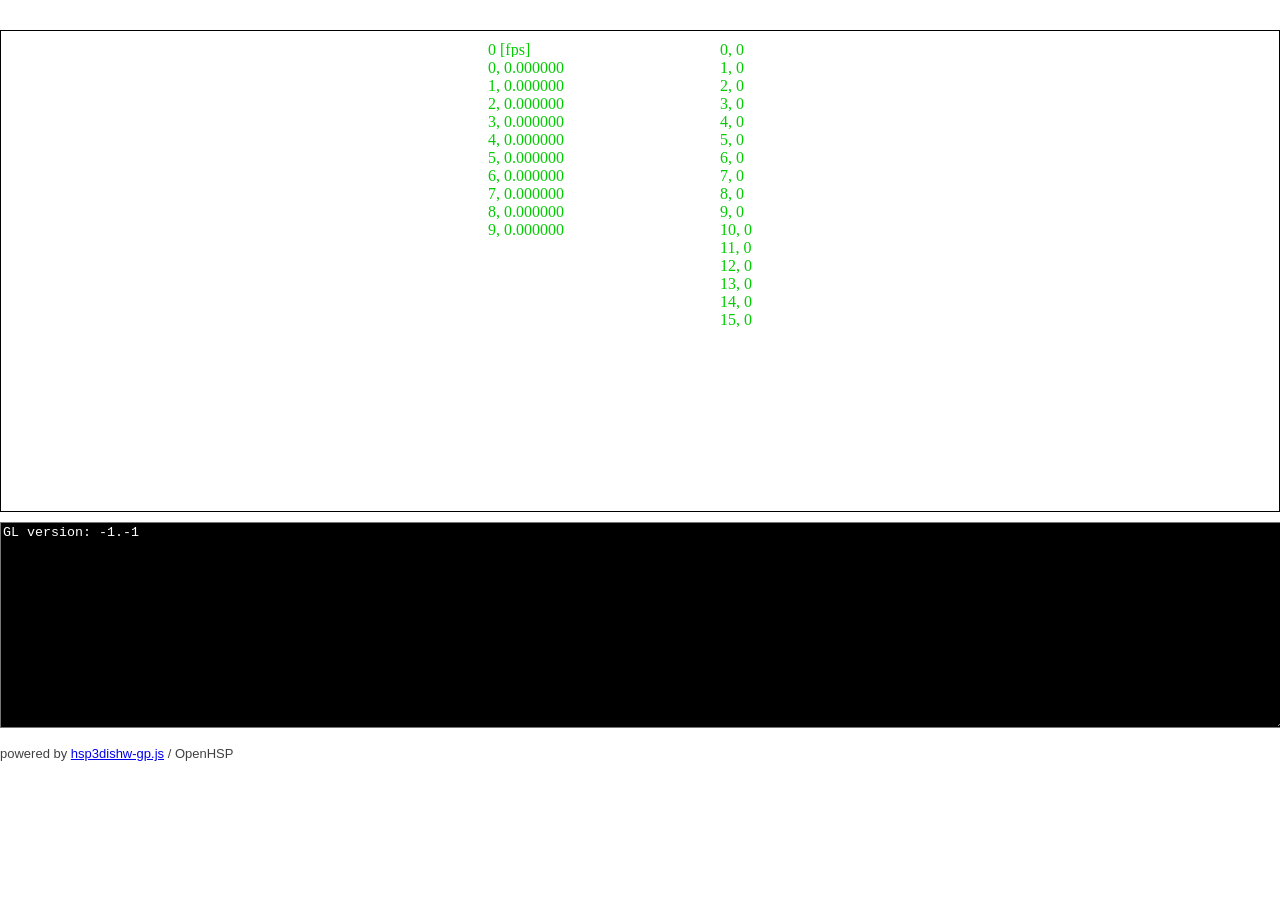
<file: docs/padgl/onepad.html>
<!doctype html>
<html lang="en-us">
  <head>
    <meta charset="utf-8">
    <meta http-equiv="Content-Type" content="text/html; charset=utf-8">
    <title>onepad - HSP3Dish</title>
    <style>
      body {
        font-family: arial;
        margin: 0;
        padding: none;
      }

      .emscripten { padding-right: 0; margin-left: auto; margin-right: auto; display: block; }
      div.emscripten { text-align: center; }      
      div.emscripten_border { border: 1px solid black; }
      /* the canvas *must not* have any border or padding, or mouse coords will be wrong */
      canvas.emscripten { border: 0px none; }

      #emscripten_logo {
        display: inline-block;
        margin: 0;
      }

      .spinner {
        height: 30px;
        width: 30px;
        margin: 0;
        margin-top: 20px;
        margin-left: 20px;
        display: inline-block;
        vertical-align: top;

        -webkit-animation: rotation .8s linear infinite;
        -moz-animation: rotation .8s linear infinite;
        -o-animation: rotation .8s linear infinite;
        animation: rotation 0.8s linear infinite;

        border-left: 5px solid rgb(235, 235, 235);
        border-right: 5px solid rgb(235, 235, 235);
        border-bottom: 5px solid rgb(235, 235, 235);
        border-top: 5px solid rgb(120, 120, 120);
        
        border-radius: 100%;
        background-color: rgb(189, 215, 46);
      }

      @-webkit-keyframes rotation {
        from {-webkit-transform: rotate(0deg);}
        to {-webkit-transform: rotate(360deg);}
      }
      @-moz-keyframes rotation {
        from {-moz-transform: rotate(0deg);}
        to {-moz-transform: rotate(360deg);}
      }
      @-o-keyframes rotation {
        from {-o-transform: rotate(0deg);}
        to {-o-transform: rotate(360deg);}
      }
      @keyframes rotation {
        from {transform: rotate(0deg);}
        to {transform: rotate(360deg);}
      }

      #status {
        display: inline-block;
        vertical-align: top;
        margin-top: 30px;
        margin-left: 20px;
        font-weight: bold;
        color: rgb(120, 120, 120);
      }

      #progress {
        height: 20px;
        width: 30px;
      }

      #controls {
        display: inline-block;
        float: right;
        vertical-align: top;
        margin-top: 30px;
        margin-right: 20px;
      }

      #output {
        width: 100%;
        height: 200px;
        margin: 0 auto;
        margin-top: 10px;
        display: block;
        background-color: black;
        color: white;
        font-family: 'Lucida Console', Monaco, monospace;
        outline: none;
      }
    </style>
  </head>
  <body>
    <div class="spinner" id='spinner'></div>
    <div class="emscripten" id="status">Downloading...</div>

<span id='controls'>
  <span><input type="hidden" id="resize"></span>
  <span><input type="hidden" id="pointerLock"></span>
  <span><input type="hidden" value="Fullscreen" onclick="Module.requestFullScreen(document.getElementById('pointerLock').checked, 
                                                                            document.getElementById('resize').checked)">
  </span>
</span>

    <div class="emscripten">
      <progress value="0" max="100" id="progress" hidden=1></progress>
    </div>

    
    <div class="emscripten_border">
      <canvas class="emscripten" id="canvas" oncontextmenu="event.preventDefault()"></canvas>
    </div>
    <textarea id="output" rows="8"></textarea>

    <script type='text/javascript'>
      var statusElement = document.getElementById('status');
      var progressElement = document.getElementById('progress');
      var spinnerElement = document.getElementById('spinner');

      var Module = {
        INITIAL_MEMORY: 209715200,
        preRun: [],
        postRun: [],
        print: (function() {
          var element = document.getElementById('output');
          if (element) element.value = ''; // clear browser cache
          return function(text) {
            text = Array.prototype.slice.call(arguments).join(' ');
            // These replacements are necessary if you render to raw HTML
            //text = text.replace(/&/g, "&amp;");
            //text = text.replace(/</g, "&lt;");
            //text = text.replace(/>/g, "&gt;");
            //text = text.replace('\n', '<br>', 'g');
            console.log(text);
            if (element) {
              element.value += text + "\n";
              element.scrollTop = element.scrollHeight; // focus on bottom
            }
          };
        })(),
        printErr: function(text) {
          text = Array.prototype.slice.call(arguments).join(' ');
          if (0) { // XXX disabled for safety typeof dump == 'function') {
            dump(text + '\n'); // fast, straight to the real console
          } else {
            console.error(text);
          }
        },
        canvas: document.getElementById('canvas'),
        setStatus: function(text) {
          if (!Module.setStatus.last) Module.setStatus.last = { time: Date.now(), text: '' };
          if (text === Module.setStatus.text) return;
          var m = text.match(/([^(]+)\((\d+(\.\d+)?)\/(\d+)\)/);
          var now = Date.now();
          if (m && now - Date.now() < 30) return; // if this is a progress update, skip it if too soon
          if (m) {
            text = m[1];
            progressElement.value = parseInt(m[2])*100;
            progressElement.max = parseInt(m[4])*100;
            progressElement.hidden = false;
            spinnerElement.hidden = false;
          } else {
            progressElement.value = null;
            progressElement.max = null;
            progressElement.hidden = true;
            if (!text) spinnerElement.style.display = 'none';
          }
          statusElement.innerHTML = text;
        },
        totalDependencies: 0,
        monitorRunDependencies: function(left) {
          this.totalDependencies = Math.max(this.totalDependencies, left);
          Module.setStatus(left ? 'Preparing... (' + (this.totalDependencies-left) + '/' + this.totalDependencies + ')' : 'All downloads complete.');
        },
        arguments: ["onepad.ax"]
      };
      Module.setStatus('Downloading...');

/* block.js */

var Module;
if (typeof Module === 'undefined') Module = eval('(function() { try { return Module || {} } catch(e) { return {} } })()');
if (!Module.expectedDataFileDownloads) {
  Module.expectedDataFileDownloads = 0;
  Module.finishedDataFileDownloads = 0;
}
Module.expectedDataFileDownloads++;
(function() {

    var PACKAGE_PATH;
    if (typeof window === 'object') {
      PACKAGE_PATH = window['encodeURIComponent'](window.location.pathname.toString().substring(0, window.location.pathname.toString().lastIndexOf('/')) + '/');
    } else {
      // worker
      PACKAGE_PATH = encodeURIComponent(location.pathname.toString().substring(0, location.pathname.toString().lastIndexOf('/')) + '/');
    }
    var PACKAGE_NAME = 'onepad.data';
    var REMOTE_PACKAGE_NAME = (Module['filePackagePrefixURL'] || '') + 'onepad.data';
    var REMOTE_PACKAGE_SIZE = 1680;
    var PACKAGE_UUID = '51f84d03-0c74-4552-ac13-924e79e76977';
  
    function fetchRemotePackage(packageName, packageSize, callback, errback) {
      var xhr = new XMLHttpRequest();
      xhr.open('GET', packageName, true);
      xhr.responseType = 'arraybuffer';
      xhr.onprogress = function(event) {
        var url = packageName;
        var size = packageSize;
        if (event.total) size = event.total;
        if (event.loaded) {
          if (!xhr.addedTotal) {
            xhr.addedTotal = true;
            if (!Module.dataFileDownloads) Module.dataFileDownloads = {};
            Module.dataFileDownloads[url] = {
              loaded: event.loaded,
              total: size
            };
          } else {
            Module.dataFileDownloads[url].loaded = event.loaded;
          }
          var total = 0;
          var loaded = 0;
          var num = 0;
          for (var download in Module.dataFileDownloads) {
          var data = Module.dataFileDownloads[download];
            total += data.total;
            loaded += data.loaded;
            num++;
          }
          total = Math.ceil(total * Module.expectedDataFileDownloads/num);
          if (Module['setStatus']) Module['setStatus']('Downloading data... (' + loaded + '/' + total + ')');
        } else if (!Module.dataFileDownloads) {
          if (Module['setStatus']) Module['setStatus']('Downloading data...');
        }
      };
      xhr.onload = function(event) {
        var packageData = xhr.response;
        callback(packageData);
      };
      xhr.send(null);
    };

    function handleError(error) {
      console.error('package error:', error);
    };
  
      var fetched = null, fetchedCallback = null;
      fetchRemotePackage(REMOTE_PACKAGE_NAME, REMOTE_PACKAGE_SIZE, function(data) {
        if (fetchedCallback) {
          fetchedCallback(data);
          fetchedCallback = null;
        } else {
          fetched = data;
        }
      }, handleError);
    
  function runWithFS() {

function assert(check, msg) {
  if (!check) throw msg + new Error().stack;
}

Module['FS_createPath']('/', 'res', true, true);
Module['FS_createPath']('/res', 'shaders', true, true);


    function DataRequest(start, end, crunched, audio) {
      this.start = start;
      this.end = end;
      this.crunched = crunched;
      this.audio = audio;
    }
    DataRequest.prototype = {
      requests: {},
      open: function(mode, name) {
        this.name = name;
        this.requests[name] = this;
        Module['addRunDependency']('fp ' + this.name);
      },
      send: function() {},
      onload: function() {
        var byteArray = this.byteArray.subarray(this.start, this.end);

          this.finish(byteArray);

      },
      finish: function(byteArray) {
        var that = this;
        Module['FS_createPreloadedFile'](this.name, null, byteArray, true, true, function() {
          Module['removeRunDependency']('fp ' + that.name);
        }, function() {
          if (that.audio) {
            Module['removeRunDependency']('fp ' + that.name); // workaround for chromium bug 124926 (still no audio with this, but at least we don't hang)
          } else {
            Module.printErr('Preloading file ' + that.name + ' failed');
          }
        }, false, true); // canOwn this data in the filesystem, it is a slide into the heap that will never change
        this.requests[this.name] = null;
      },
    };

      new DataRequest(0, 1680, 0, 0).open('GET', 'onepad.ax');


    function processPackageData(arrayBuffer) {
      Module.finishedDataFileDownloads++;
      assert(arrayBuffer, 'Loading data file failed.');
      var byteArray = new Uint8Array(arrayBuffer);
      var curr;
      
      // copy the entire loaded file into a spot in the heap. Files will refer to slices in that. They cannot be freed though.
      var ptr = Module['_malloc'](byteArray.length);
      Module['HEAPU8'].set(byteArray, ptr);
      DataRequest.prototype.byteArray = Module['HEAPU8'].subarray(ptr, ptr+byteArray.length);

          DataRequest.prototype.requests["onepad.ax"].onload();

          Module['removeRunDependency']('datafile_onepad.data');

    };
    Module['addRunDependency']('datafile_onepad.data');
  
    if (!Module.preloadResults) Module.preloadResults = {};
  
      Module.preloadResults[PACKAGE_NAME] = {fromCache: false};
      if (fetched) {
        processPackageData(fetched);
        fetched = null;
      } else {
        fetchedCallback = processPackageData;
      }
    
        ENV.HSP_WX = "320";//スクリプトの動作解像度
        ENV.HSP_WY = "480";
        ENV.HSP_SX = "320";//表示解像度
        ENV.HSP_SY = "480";
        ENV.HSP_AUTOSCALE = "0";//スケーリングモード
        ENV.HSP_FPS = "0";//フレームレート
        ENV.HSP_LIMIT_STEP = "15000";//ブラウザに処理を返すまでの実行ステップ数

  }
  if (Module['calledRun']) {
    runWithFS();
  } else {
    if (!Module['preRun']) Module['preRun'] = [];
    Module["preRun"].push(runWithFS); // FS is not initialized yet, wait for it
  }

})();


				var fixAudioContext = function (e) {
				        SDL.openAudioContext();
					var context = SDL.audioContext;
					if (context) {
						// Create empty buffer
						var buffer = context.createBuffer(1, 1, 22050);
						var source = context.createBufferSource();
						source.buffer = buffer;
						// Connect to output (speakers)
						source.connect(context.destination);
						// Play sound
						if (source.start) {
							source.start(0);
						} else if (source.play) {
							source.play(0);
						} else if (source.noteOn) {
							source.noteOn(0);
						}
						//const soundEffect = new Audio();
						//soundEffect.play();
					      console.log('audio unlock:');
					}

					var target = document;
					//var target = document.getElementById('canvas');

					// Remove events
					target.removeEventListener('touchstart', fixAudioContext);
					target.removeEventListener('touchend', fixAudioContext);
					target.removeEventListener('mousedown', fixAudioContext);
				};
				//var target = document.getElementById('canvas');
				var target = document;
				// iOS 6-8
				target.addEventListener('touchstart', fixAudioContext);
				// iOS 9
				target.addEventListener('touchend', fixAudioContext);
				target.addEventListener('mousedown', fixAudioContext);


    </script>
    <script async type="text/javascript" src="hsp3dishw-gp.js"></script>
  <p><font size="2" color="#404040">powered by <a href="https://hsp.tv/make/hsp3dish.html" target="_blank">hsp3dishw-gp.js</a> / OpenHSP</font></p>
  </body>
</html>
</file>
